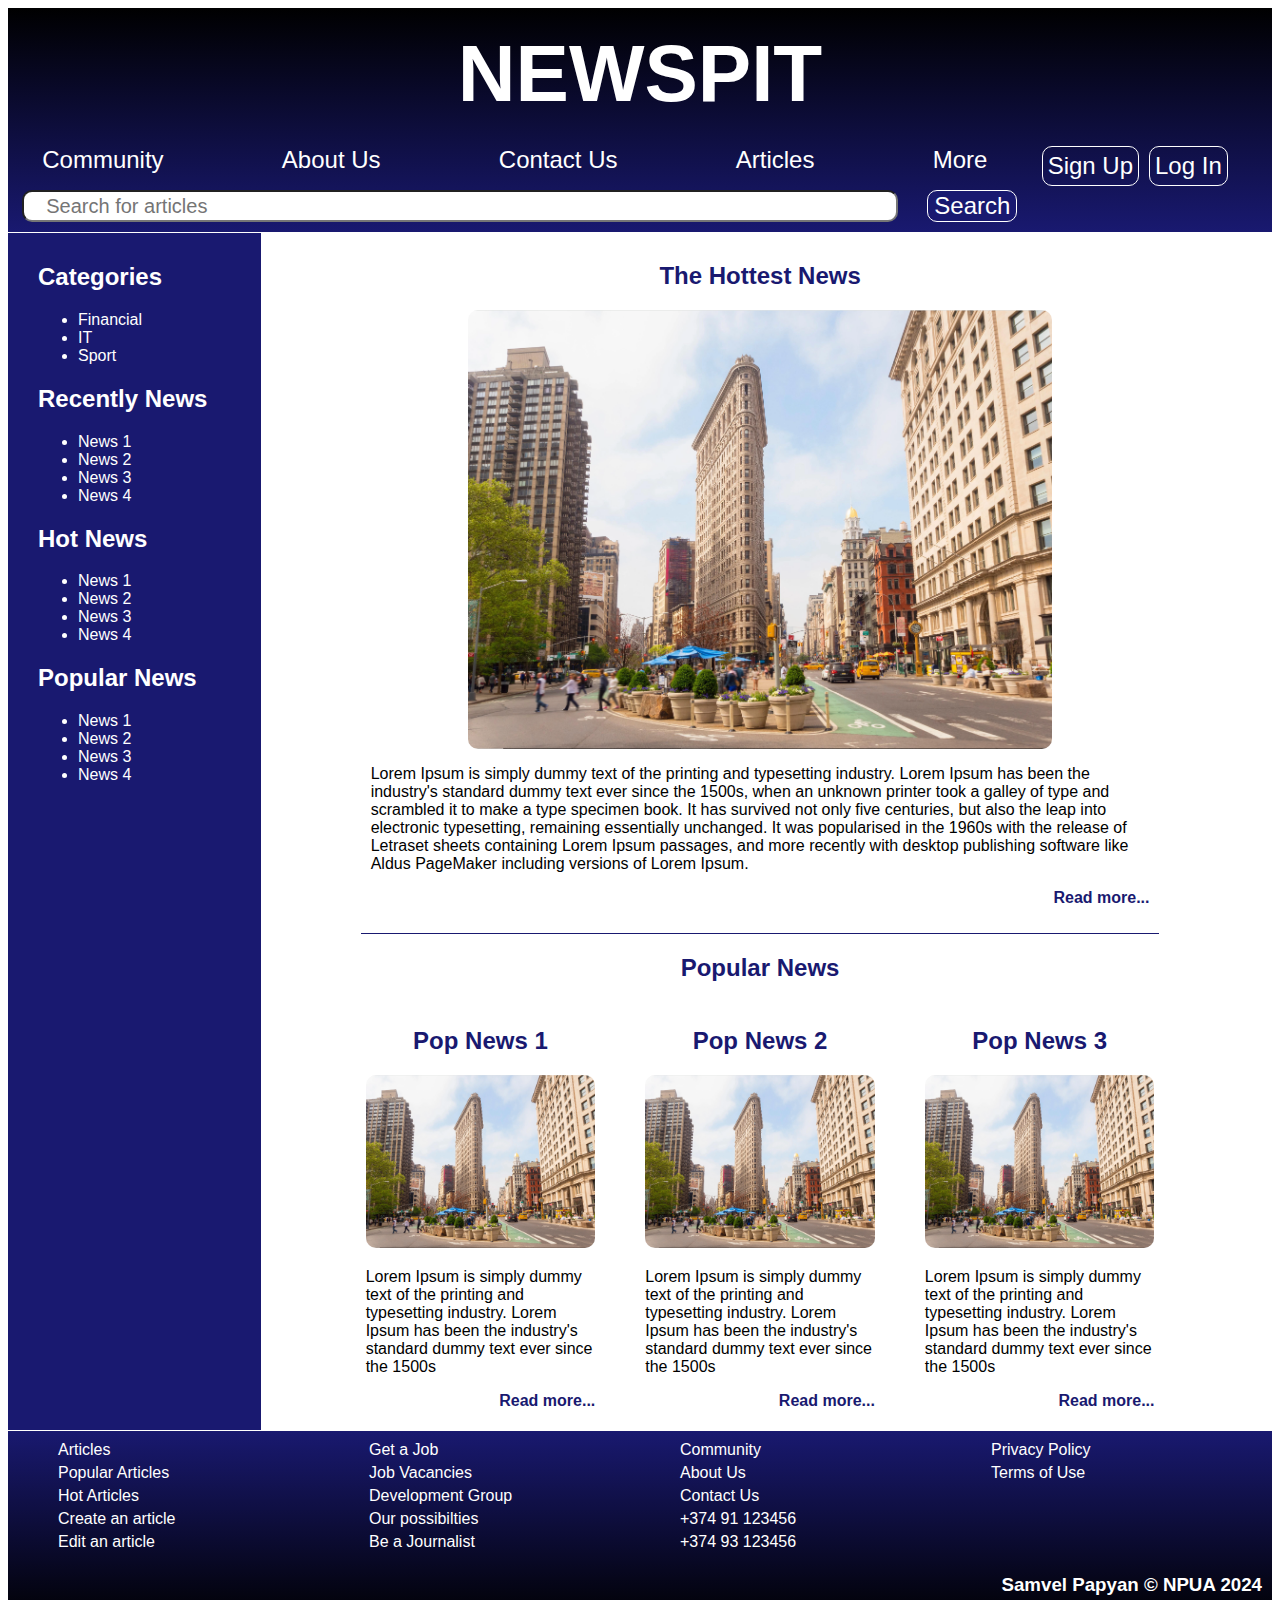
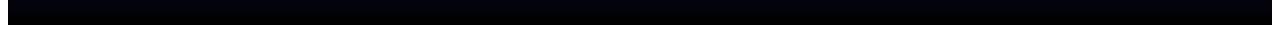
<file: class1/index.html>
<!DOCTYPE html>
<html>
	<head>
		<title>Newspit - Portal of International News</title>
		<meta charset="utf-8"/>
		<link rel="stylesheet" type="text/css" href="style.css"/>
	</head>
	<body id="main-page">
		<div id="main">
			<div id="header">
				<h1><a href="index.html">Newspit</a></h1>
				<div id="menu">
					<div class="header-row-1">
						<ul>
							<li><a href="#">Community</a></li>
							<li><a href="#">About Us</a></li>
							<li><a href="contactus.html">Contact Us</a></li>
							<div class="dropdown">
								<li><a href="#">Articles</a></li>
								<div class="sublist">
									<ul>
										<li><a href="#">Financial</a></li>
										<li><a href="#">Sport</a></li>
										<li><a href="#">IT</a></li>
										<li><a href="#">Popular</a></li>
										<li><a href="#">Hot</a></li>
										<li><a href="#">Recent</a></li>
									</ul>
								</div>
							</div>
							<li><a href="#">More</a></li>
						</ul>
						<form id="search-form" action="search.php" method="post">
							<input type="text" name="search-query" id="search-article" placeholder="Search for articles"/>
							<input type="submit" value="Search"/>
						</form>
					</div>
					
					<div class="auth-panel">
						<ul>
							<li><a href="#">Sign Up</a></li>
							<li><a href="#">Log In</a></li>
						</ul>
					</div>
				</div>

			</div>
			<div id="container">
				<div class="sidebar">
					<h2>Categories</h2>
					<ul>
						<li><a href="#">Financial</a></li>
						<li><a href="#">IT</a></li>
						<li><a href="#">Sport</a></li>
					</ul>
					<h2>Recently News</h2>
					<ul>
						<li><a href="#">News 1</a></li>
						<li><a href="#">News 2</a></li>
						<li><a href="#">News 3</a></li>
						<li><a href="#">News 4</a></li>
					</ul>
					<h2>Hot News</h2>
					<ul>
						<li><a href="#">News 1</a></li>
						<li><a href="#">News 2</a></li>
						<li><a href="#">News 3</a></li>
						<li><a href="#">News 4</a></li>
					</ul>
					<h2>Popular News</h2>
					<ul>
						<li><a href="#">News 1</a></li>
						<li><a href="#">News 2</a></li>
						<li><a href="#">News 3</a></li>
						<li><a href="#">News 4</a></li>
					</ul>
				</div>
				<div class="outlet">
					<div class="main-box">
						<h2>The Hottest News</h2>
						<img alt="main-page" src="images/image.PNG">
						<p class="synopsis">Lorem Ipsum is simply dummy text of the printing and typesetting industry. Lorem Ipsum has been the industry's standard dummy text ever since the 1500s, when an unknown printer took a galley of type and scrambled it to make a type specimen book. It has survived not only five centuries, but also the leap into electronic typesetting, remaining essentially unchanged. It was popularised in the 1960s with the release of Letraset sheets containing Lorem Ipsum passages, and more recently with desktop publishing software like Aldus PageMaker including versions of Lorem Ipsum.</p>
						<p class="read-more"><a href="">Read more...</a></p>
					</div>
					<div class="other-news">
						<h2>Popular News</h2>
						<div class="pop-news">
							<div class="pop-news-item">
								<h2>Pop News 1</h2>
								<img alt="pop_news_1" src="images/image.PNG">
								<p>Lorem Ipsum is simply dummy text of the printing and typesetting industry. Lorem Ipsum has been the industry's standard dummy text ever since the 1500s</p>
								<p class="read-more"><a href="">Read more...</a></p>
							</div>
							<div class="pop-news-item">
								<h2>Pop News 2</h2>
								<img alt="pop_news_2" src="images/image.PNG">
								<p>Lorem Ipsum is simply dummy text of the printing and typesetting industry. Lorem Ipsum has been the industry's standard dummy text ever since the 1500s</p>
								<p class="read-more"><a href="">Read more...</a></p>
							</div>
							<div class="pop-news-item">
								<h2>Pop News 3</h2>
								<img alt="pop_news_2" src="images/image.PNG">
								<p>Lorem Ipsum is simply dummy text of the printing and typesetting industry. Lorem Ipsum has been the industry's standard dummy text ever since the 1500s</p>
								<p class="read-more"><a href="">Read more...</a></p>
							</div>
						</div>
					</div>
				</div>
			</div>
			<div id="footer">
				<div class="links">
					<ul>
						<li><a href="#">Articles</a></li>
						<li><a href="#">Popular Articles</a></li>
						<li><a href="#">Hot Articles</a></li>
						<li><a href="#">Create an article</a></li>
						<li><a href="#">Edit an article</a></li>
					</ul>
					<ul>
						<li><a href="#">Get a Job</a></li>
						<li><a href="#">Job Vacancies</a></li>
						<li><a href="#">Development Group</a></li>
						<li><a href="#">Our possibilties</a></li>
						<li><a href="#">Be a Journalist</a></li>
					</ul>
					<ul>
						<li><a href="#">Community</a></li>
						<li><a href="#">About Us</a></li>
						<li><a href="#">Contact Us</a></li>
						<li><a href="tel:+37491123456">+374 91 123456</a></li>
						<li><a href="tel:+37493123456">+374 93 123456</a></li>
					</ul>
					<ul>
						<li><a href="#">Privacy Policy</a></li>
						<li><a href="#">Terms of Use</a></li>
					</ul>
				</div>
				<h3>Samvel Papyan &copy; NPUA 2024</h3>
			</div>
		</div>
	</body>
</html>
</file>
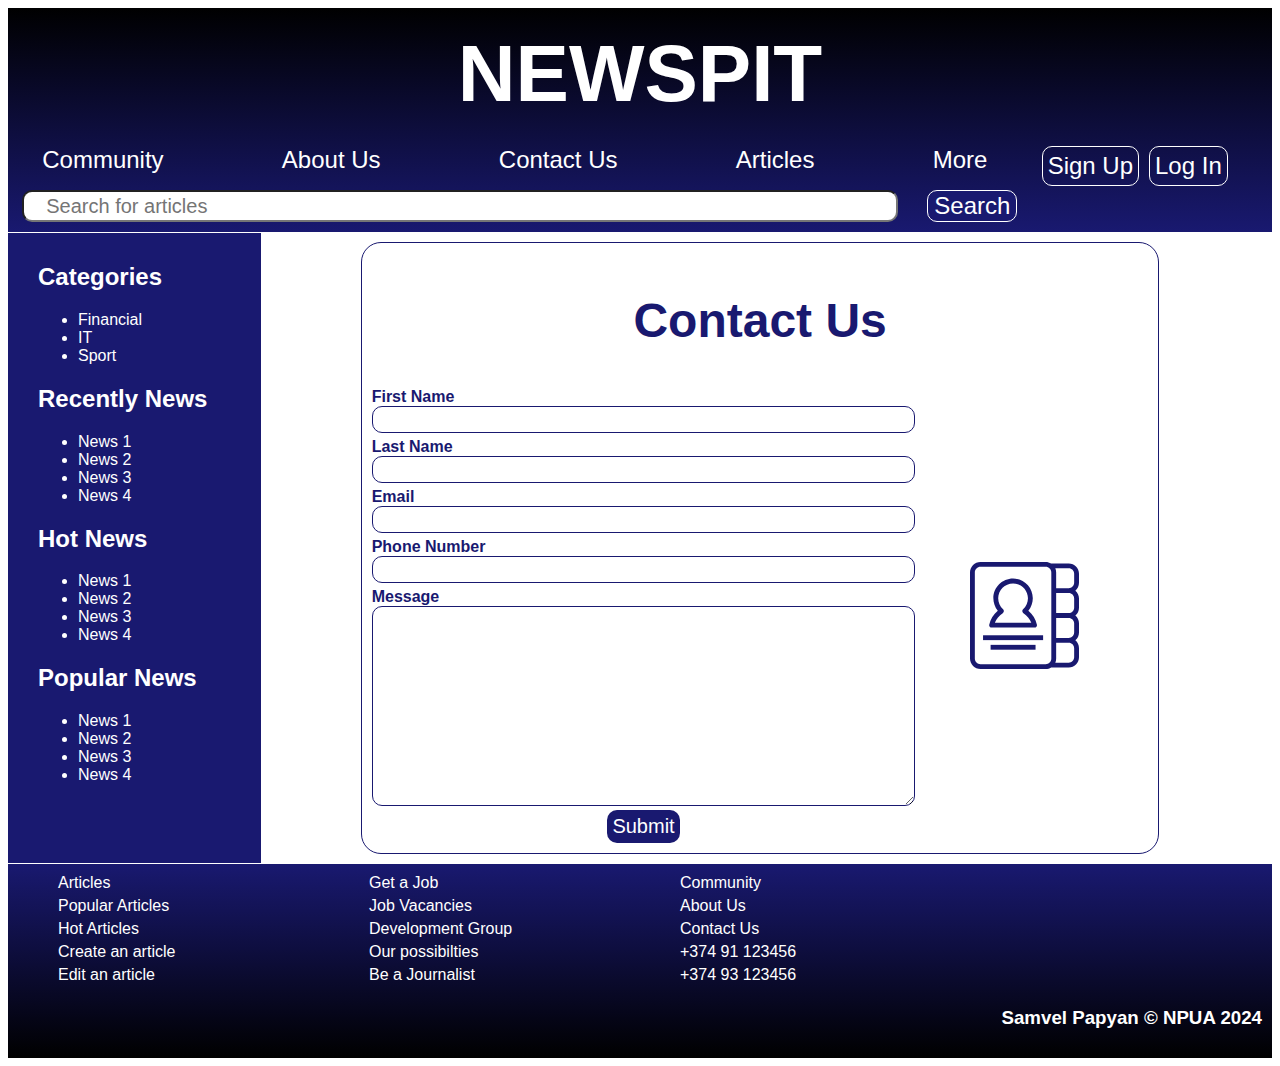
<file: class1/contactus.html>
<!DOCTYPE html>
<html>
	<head>
		<title>Contact Us | Newspit</title>
		<meta charset="utf-8"/>
		<link rel="stylesheet" type="text/css" href="style.css"/>
	</head>
	<body id="contact-page">
		<div id="main">
			<div id="header">
				<h1><a href="index.html">Newspit</a></h1>
				<div id="menu">
					<div class="header-row-1">
						<ul>
							<li><a href="#">Community</a></li>
							<li><a href="#">About Us</a></li>
							<li><a href="contactus.html">Contact Us</a></li>
							<div class="dropdown">
								<li><a href="#">Articles</a></li>
								<div class="sublist">
									<ul>
										<li><a href="#">Financial</a></li>
										<li><a href="#">Sport</a></li>
										<li><a href="#">IT</a></li>
										<li><a href="#">Popular</a></li>
										<li><a href="#">Hot</a></li>
										<li><a href="#">Recent</a></li>
									</ul>
								</div>
							</div>
							<li><a href="#">More</a></li>
						</ul>
						<form id="search-form" action="search.php" method="post">
							<input type="text" name="search-query" id="search-article" placeholder="Search for articles"/>
							<input type="submit" value="Search"/>
						</form>
					</div>
					
					<div class="auth-panel">
						<ul>
							<li><a href="#">Sign Up</a></li>
							<li><a href="#">Log In</a></li>
						</ul>
					</div>
				</div>
			</div>
			<div id="container">
				<div class="sidebar">
					<h2>Categories</h2>
					<ul>
						<li><a href="#">Financial</a></li>
						<li><a href="#">IT</a></li>
						<li><a href="#">Sport</a></li>
					</ul>
					<h2>Recently News</h2>
					<ul>
						<li><a href="#">News 1</a></li>
						<li><a href="#">News 2</a></li>
						<li><a href="#">News 3</a></li>
						<li><a href="#">News 4</a></li>
					</ul>
					<h2>Hot News</h2>
					<ul>
						<li><a href="#">News 1</a></li>
						<li><a href="#">News 2</a></li>
						<li><a href="#">News 3</a></li>
						<li><a href="#">News 4</a></li>
					</ul>
					<h2>Popular News</h2>
					<ul>
						<li><a href="#">News 1</a></li>
						<li><a href="#">News 2</a></li>
						<li><a href="#">News 3</a></li>
						<li><a href="#">News 4</a></li>
					</ul>
				</div>
				<div class="outlet">
					<div id="contact-us">
						<h2>Contact Us</h2>
						<div class="row">
							<div class="contact-form">
								<form action="action.php" method="POST">
									<div class="form-group">
										<label for="first-name">First Name</label>
										<input type="text" id="first-name" name="first-name"/>
									</div>
									<div class="form-group">
										<label for="last-name">Last Name</label>
										<input type="text" id="last-name" name="last-name"/>
									</div>
									<div class="form-group">
										<label for="email">Email</label>
										<input type="text" id="email" name="email"/>
									</div>
									<div class="form-group">
										<label for="phone">Phone Number</label>
										<input type="text" id="phone" name="phone"/>
									</div>
									<div class="form-group">
										<label for="message">Message</label>
										<textarea name="message" id="message"></textarea>
									</div>
									<input type="submit" value="Submit"/>
								</form>
							</div>
							<div class="contact-icon">
								<img src="images/contact_me.svg"/>
							</div>
						</div>
					</div>
				</div>
			</div>
			<div id="footer">
				<div class="links">
					<ul>
						<li><a href="#">Articles</a></li>
						<li><a href="#">Popular Articles</a></li>
						<li><a href="#">Hot Articles</a></li>
						<li><a href="#">Create an article</a></li>
						<li><a href="#">Edit an article</a></li>
					</ul>
					<ul>
						<li><a href="#">Get a Job</a></li>
						<li><a href="#">Job Vacancies</a></li>
						<li><a href="#">Development Group</a></li>
						<li><a href="#">Our possibilties</a></li>
						<li><a href="#">Be a Journalist</a></li>
					</ul>
					<ul>
						<li><a href="#">Community</a></li>
						<li><a href="#">About Us</a></li>
						<li><a href="#">Contact Us</a></li>
						<li><a href="tel:+37491123456">+374 91 123456</a></li>
						<li><a href="tel:+37493123456">+374 93 123456</a></li>
					</ul>
				</div>
				<h3>Samvel Papyan &copy; NPUA 2024</h3>
			</div>
		</div>
	</body>
</html>
</file>
<file: class1/style.css>
* {
	font-family: sans-serif;
	box-sizing: border-box;
}

a {
	text-decoration: none;
}

h1 {
	text-align: center;
	margin:0;
	padding:10px;
	font-size: 80px;
	text-transform: uppercase;
}

h1 a {
	color: white;
}

#menu {
	display: flex;
	justify-content: space-evenly;
}

.header-row-1 {
	width: 80%;
}

#menu ul{
	display: flex;
	flex-flow: row wrap;
	justify-content: space-between;
	padding:0 20px;
	width: 100%;
}

.auth-panel ul {
	width: 100% !important;
}

.auth-panel ul li {
	border: 1px solid white;
	padding: 5px;
	border-radius: 10px;
	cursor: pointer;
}

#menu ul li {
	font-size:24px;
	text-align: center;
	display: inline-block;
	list-style-type: none;
	margin-right: 10px;
}

#menu ul li a {
	color: white;
}

#main{
	width:100%;
	margin: auto;
}

#header, #container, #footer {
	width:100%;
}

#header {
	background-image: linear-gradient(to top, midnightblue, black);
}

#footer {
	background-image: linear-gradient(to top, black, midnightblue);
}

#header {
	padding: 10px;
}

#container {
	display:flex;
}

.sidebar {
	background-color: midnightblue;
	width: 20%;
	border-top: 1px solid;
	border-bottom: 1px solid;
	padding:10px 10px 10px 30px;
	color: white;
	height: inherit;
}

@media only screen and (max-width: 874px) {
	.sidebar {
		width: 30%;
	}
}

.sidebar a {
	color: white;
}

.outlet {
	width: 79%;
	height:100%;
	background-color: white;
}

#footer .links {
	display: flex;
	color: white;
	width: 100%;
}

#footer {
	padding: 10px;
	color: white;
}

#footer .links ul {
	margin: 0;
	display: block;
	width: 25%;
}

#footer li {
	margin-bottom: 5px;
	list-style-type: none;
}

#footer .links ul li a{
	color: white;	
}

#footer h3 {
	text-align: right;
}

.main-box {
	width:80%;
	padding: 10px;
	margin: auto;
	border-bottom: 1px solid midnightblue;
}

.main-box img {
	width: 75%;
	margin: auto;
	display: block;
	border-radius: 10px;
}

.main-box h2{
	color: midnightblue;
	text-align: center;
}

.main-box .read-more {
	text-align: right;
}

.read-more a{
	color: midnightblue;
	font-weight: bold;
}

.read-more a:hover{
	text-decoration: underline;
}

.other-news {
	margin: auto;
	width: 80%;
}

.other-news h2, .pop-news-item h2 {
	color: midnightblue;
	text-align: center;
}

.pop-news {
	display: flex;
	flex-wrap: wrap;
	flex-flow: row;
	justify-content: space-between;
	width: 100%;
}

.pop-news-item {
	width: 30%;
	padding:5px;
}

.pop-news-item img {
	width:100%;
	border-radius:10px;
}

.pop-news-item .read-more {
	text-align: right;
}

#contact-us{
	width:80%;
	margin:10px auto;
	padding: 10px;
	border: 1px solid midnightblue;
	border-radius: 20px;
}

.row {
	display: flex;
}

#contact-us h2 {
	font-size: 3em;
	text-align: center;
	color: midnightblue;
}

#contact-us .form-group{
	width: 100%;
}

#contact-us .form-group input {
	width: inherit;
	border: 1px solid midnightblue;
	border-radius: 10px;
	font-size: 20px;
	margin-bottom: 5px;
}

#contact-us .form-group label {
	color: midnightblue;
	font-weight: bold;
}

#contact-us textarea {
	max-height: 200px;
	min-height: 200px;
	min-width: 100%;
	max-width: 100%;
	border: 1px solid midnightblue;
	border-radius: 10px;
	font-size: 20px;
}

.contact-form {
	width: 70%;
}

#contact-us input[type="submit"] {
	display: block;
	margin:auto;
	background-color: midnightblue;
	color: white;
	font-size: 20px;
	border: none;
	border-radius: 10px;
	cursor: pointer;
	padding: 5px;
}

.contact-icon {
	display: flex;
	justify-content: center;
	align-items: center;
	width: 28%;
}

.contact-icon img {
	display: block;
	width: 50%;
}

.sublist {
	position: absolute;
	top: 25px;
	display: none;
	background-color: midnightblue;
	padding: 10px;
	box-shadow: 5px 5px 20px black;
	border-radius: 10%;
	min-width: 150px;

}

.sublist ul {
	display: block !important;
	padding: 0 !important;
}

.sublist ul li {
	margin-bottom:10px;
	font-size:16px !important;
	text-align: left !important;
	display: list-item !important;
	width:100%;
}

.dropdown {
	position: relative;
	display:inline-block;
}

.dropdown:hover .sublist{
	display: block;
}

#menu a {
	transition-duration:  0.5s;
}

#menu a:hover{
	color: midnightblue;
	background-color: white;
	border-radius: 10px;
	padding:2px;
	transition-duration:  0.5s;
}

#search-form {
	width:100%;
	display: flex;
	justify-content: space-between;
}

#search-article {
	width:88%;
	font-size:20px;
	border-radius: 10px;
	text-indent: 20px;
}

#search-form input[type="submit"] {
	border: 1px solid white;
	background-color: midnightblue;
	color: white;
	font-size: 1.5em;
	border-radius: 10px;
	cursor: pointer;
}

#search-form input[type="submit"]:hover, .auth-panel ul li:hover{
	transition-duration: 0.5s;
	border: 1px solid midnightblue;
	background-color: white;
	color: midnightblue;
}

.sublist ul li a {
	display: block;
	width: 100%;
}

.sublist ul li a:hover{
	transition-duration: 0.5s;
	background-color: white;
}
</file>
